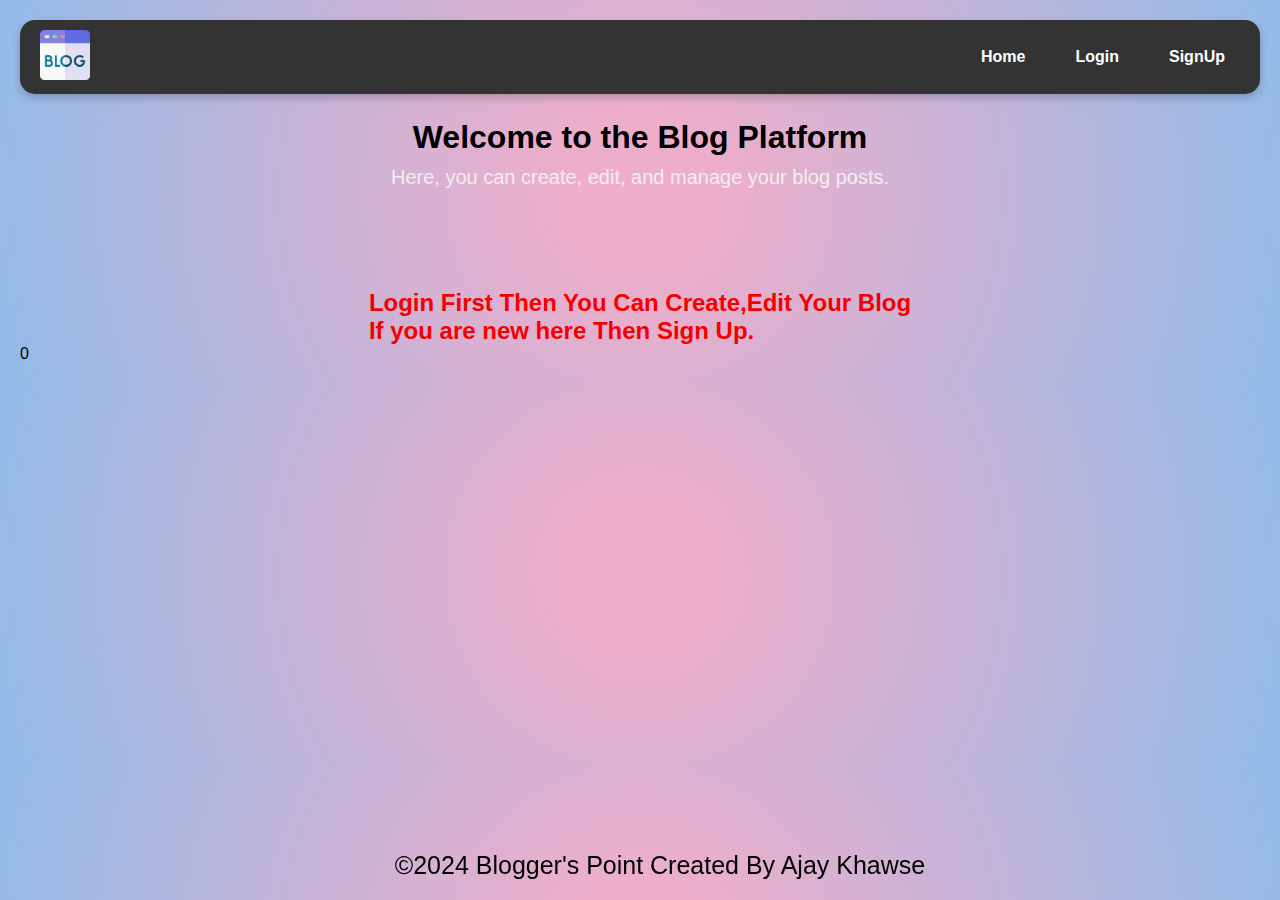
<file: index.html>
<!DOCTYPE html>
<html lang="en">
<head>
  <meta charset="UTF-8">
  <meta name="viewport" content="width=device-width, initial-scale=1.0">
  <title>Blogger's Point</title>
<link rel="icon" href="blog.png">
  <link rel="stylesheet" href="styles.css">
</head>
<body>
  <header>
    <div id="menu" class="menu">
      <a href="index.html">
        <img src="blog.png" alt="Blog Logo" style="height: 50px; width: auto;">
      </a>
      <ul>
        <li><a href="blogs.html">Home</a></li>
        <li><a href="login.html">Login</a></li>
        <li><a href="signup.html">SignUp</a></li>
      </ul>
      

    <button id="logout-button" >Logout</button>
    </div>
  </header>
<center>
  <h1>Welcome to the Blog Platform</h1>
  <p>Here, you can create, edit, and manage your blog posts.</p>
</center>

<h2 id="login-sms">Login First Then You Can Create,Edit Your Blog <br>
  If you are new here Then Sign Up.</h2>
  <main class="container" id="main-container">
    <form id="blog-form" >
      <label for="title">Title</label>
      <input type="text" id="title" required placeholder="Enter your post title">

      <label for="content">Content</label>
      <textarea id="content" required placeholder="Write your post content here"></textarea>

      <button type="submit">Create Post</button>
    </form>

    <section id="blog-posts"></section>
  </main>

  <footer>
    <p>&copy;2024 Blogger's Point Created By Ajay Khawse</p>
  </footer>
  <script src="scripts.js"></script>
</body>
</html>0
</file>
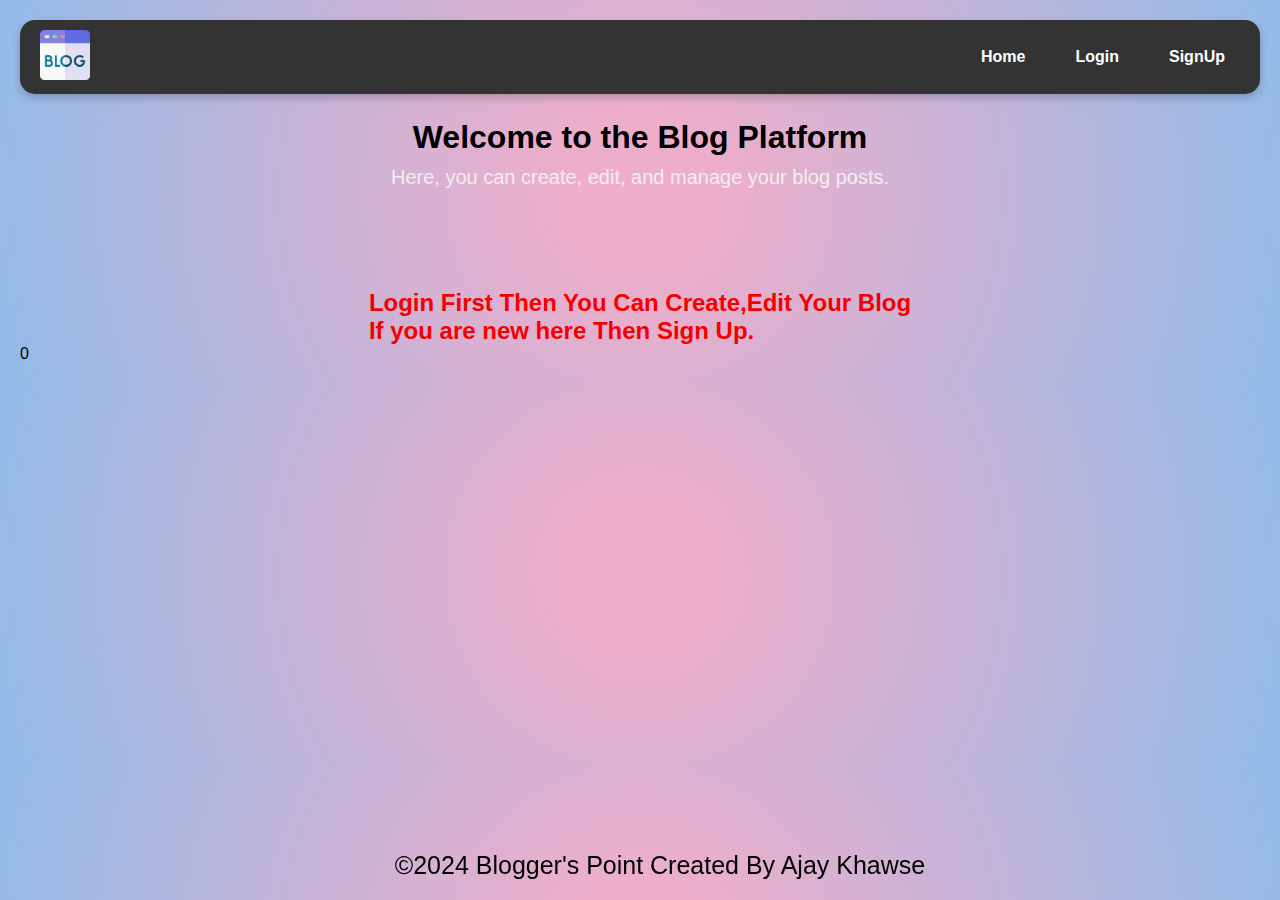
<file: blogs.html>
<!DOCTYPE html>
<html lang="en">
<head>
  <meta charset="UTF-8">
  <meta name="viewport" content="width=device-width, initial-scale=1.0">
  <title>Blogger's Point</title>
<link rel="icon" href="blog.png">
  <link rel="stylesheet" href="styles.css">
</head>
<body>
  <header>
    <div id="menu" class="menu">
      <a href="index.html">
        <img src="blog.png" alt="Blog Logo" style="height: 50px; width: auto;">
      </a>
      <ul>
        <li><a href="blogs.html">Home</a></li>
        <li><a href="login.html">Login</a></li>
        <li><a href="signup.html">SignUp</a></li>
      </ul>
      

    <button id="logout-button" >Logout</button>
    </div>
  </header>
<center>
  <h1>Welcome to the Blog Platform</h1>
  <p>Here, you can create, edit, and manage your blog posts.</p>
</center>

<h2 id="login-sms">Login First Then You Can Create,Edit Your Blog <br>
  If you are new here Then Sign Up.</h2>
  <main class="container" id="main-container">
    <form id="blog-form" >
      <label for="title">Title</label>
      <input type="text" id="title" required placeholder="Enter your post title">

      <label for="content">Content</label>
      <textarea id="content" required placeholder="Write your post content here"></textarea>

      <button type="submit">Create Post</button>
    </form>

    <section id="blog-posts"></section>
  </main>

  <footer>
    <p>&copy;2024 Blogger's Point Created By Ajay Khawse</p>
  </footer>
  <script src="scripts.js"></script>
</body>
</html>0
</file>
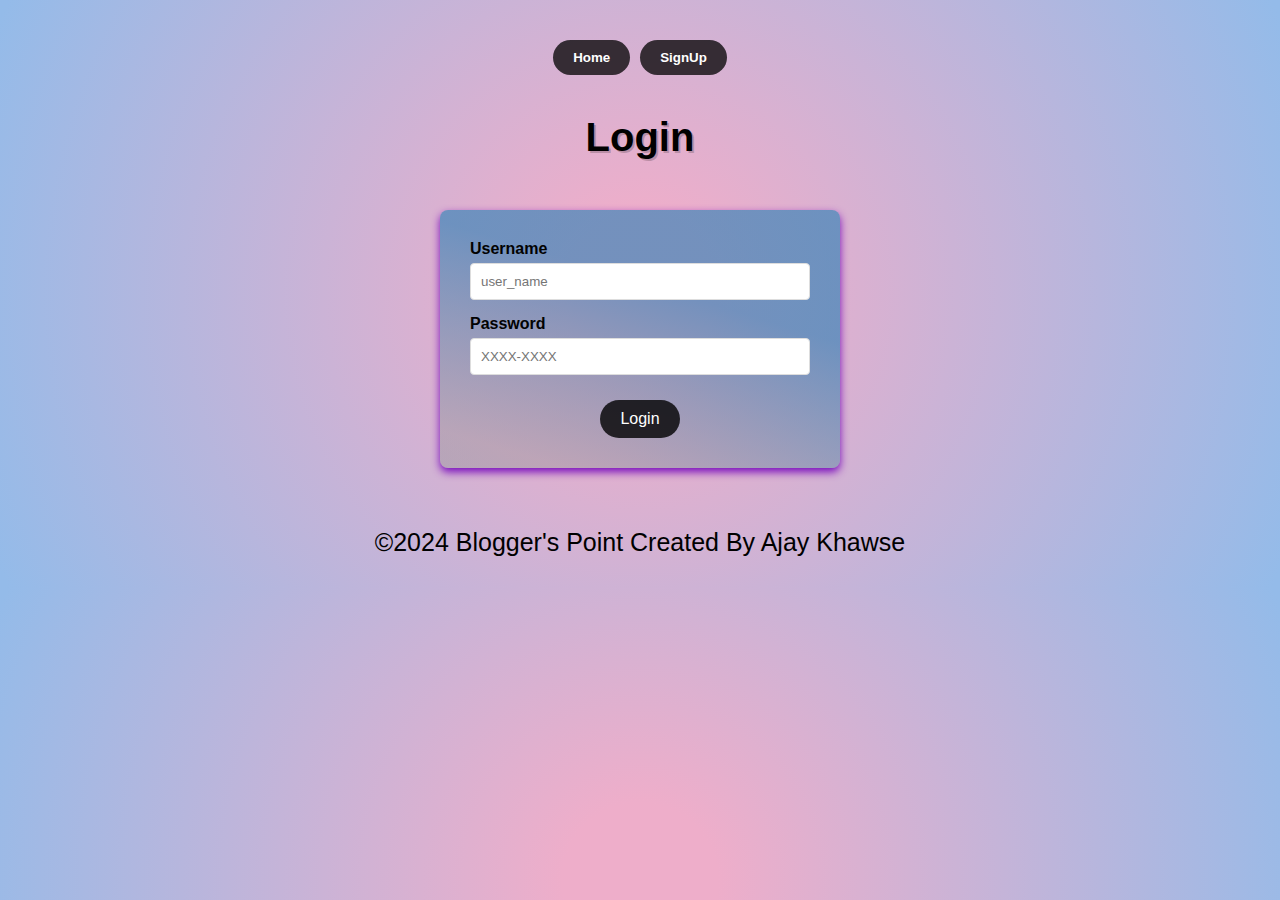
<file: login.html>
<!DOCTYPE html>
<html lang="en">
<head>
    <meta charset="UTF-8">
    <meta name="viewport" content="width=device-width, initial-scale=1.0">
    <title>Login</title>
    <link rel="stylesheet" href="login.css">
</head>
<body>
    <header>
        <button class="nav-button"><a href="index.html">Home</a></button>
        <button class="nav-button"><a href="signup.html">SignUp</a></button>
    </header> 
 

    <main>
        <h2>Login</h2>
        <form id="login-form">
            <label for="username">Username</label>
            <input type="text" id="login-username" required placeholder="user_name">
            
            <label for="password">Password</label>
            <input type="password" id="login-password" required placeholder="XXXX-XXXX">

            <button type="submit">Login</button>
        </form>
    </main>

    <footer>
        <p>&copy;2024 Blogger's Point Created By Ajay Khawse</p>
      </footer>

    <script src="scripts.js"></script>
</body>
</html>
</file>
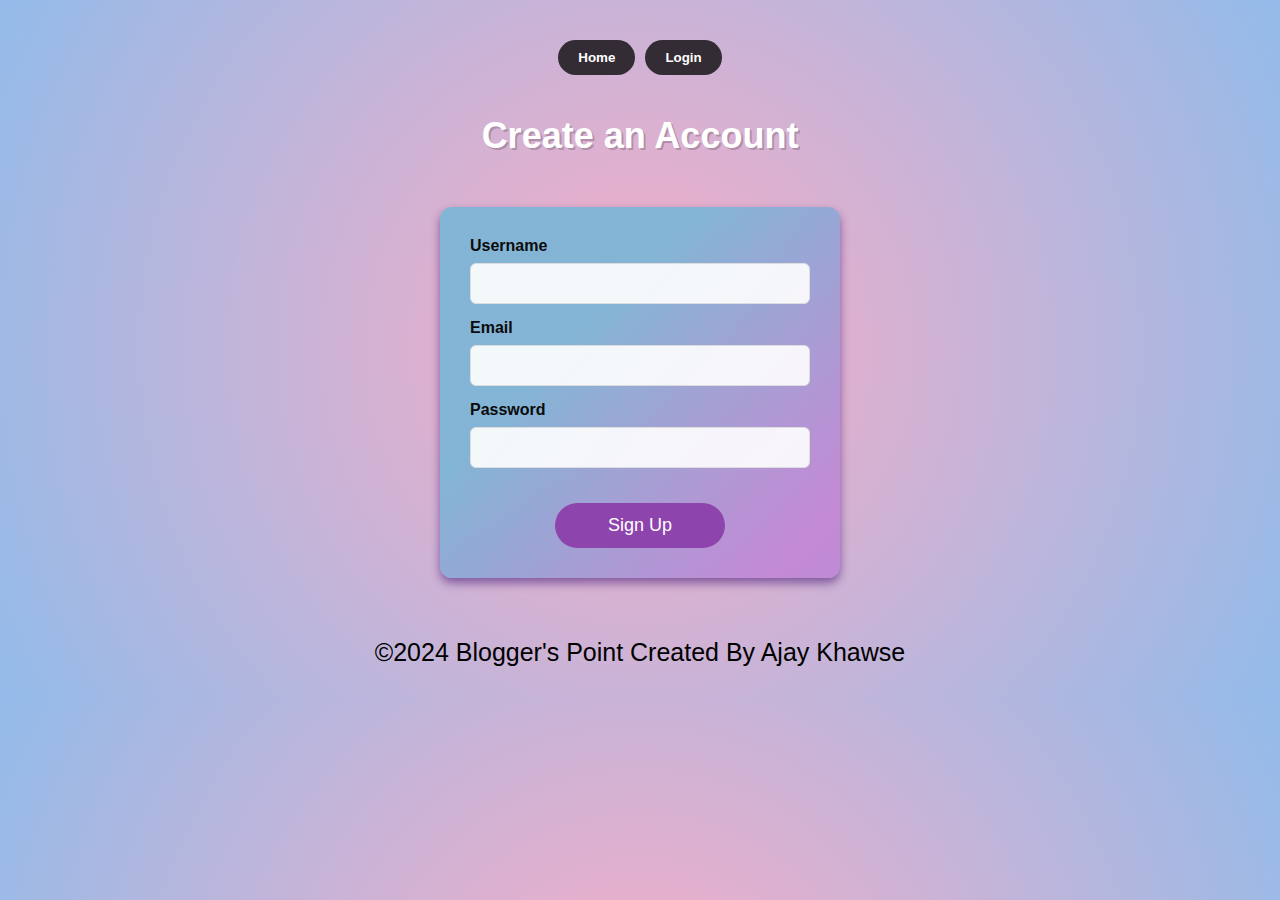
<file: signup.html>
<!DOCTYPE html>
<html lang="en">
<head>
    <meta charset="UTF-8">
    <meta name="viewport" content="width=device-width, initial-scale=1.0">
    <title>Sign Up</title>
    <link rel="stylesheet" href="signup.css">
</head>
<body>
    <header>
        <button class="nav-button"><a href="index.html">Home</a></button>
        <button class="nav-button"><a href="login.html">Login</a></button>
    </header> 
    <main>
        <h2>Create an Account</h2>
        <form id="signup-form">
            <label for="username">Username</label>
            <input type="text" id="username" required>
            
            <label for="email">Email</label>
            <input type="email" id="email" required>
            
            <label for="password">Password</label>
            <input type="password" id="password" required>

            <button type="submit">Sign Up</button>
        </form>
    </main>
    <footer>
        <p>&copy;2024 Blogger's Point Created By Ajay Khawse</p>
      </footer>
    <script src="scripts.js"></script>
</body>
</html>
</file>
<file: login.css>
* {
    margin: 0;
    padding: 0;
    box-sizing: border-box;
}
body {
    font-family: Arial, sans-serif;
    margin: 20px;
    background: rgb(238,174,202);
background: radial-gradient(circle, rgba(238,174,202,1) 11%, rgba(148,187,233,1) 99%);
    height: 90%;
}

header{
    display: flex;
    justify-content: center;
    align-items: center;
    padding: 20px;
    
}
header button {
    background: none;
    border: none;
    padding: 0;
    margin: 0 5px;
}


.nav-button {
    background-color:rgba(0, 0, 0, 0.753); 
    color: white;
    padding: 10px 20px;
    border: none;
    border-radius: 25px;
    cursor: pointer;
    transition: background-color 0.3s ease;
}


.nav-button a {
    color: white;
    text-decoration: none;
    font-weight: bold;
    font-family: Arial, sans-serif;
}


.nav-button:hover {
    background-color:rgba(0, 115, 255, 0.676); 
}

#login-form {
    max-width: 400px;
    margin: 50px auto;
    padding: 30px;
    background: rgb(152, 94, 188);
background: linear-gradient(197deg, rgba(49, 129, 182, 0.648) 35%, rgba(140, 146, 146, 0.395) 90%);
    border-radius: 8px;
    box-shadow: 0 4px 8px  rgb(120, 10, 189);
    
}


 h2 {text-shadow: 2px 2px rgba(0, 0, 0, 0.2);
    margin-top: 20px;
    font-size: 40px;
    color: #000000;
    font-family: Arial, sans-serif;
    text-align: center;
}



#login-form label {
    display: block;
    margin-bottom: 5px;
    font-weight: bold;
    color: #020202;
    text-shadow: #241d1d;
    font-family: Arial, sans-serif;
    /* text-align: left; */
}


#login-form input[type="text"],
#login-form input[type="password"] {
    width: 100%;
    padding: 10px;
    margin-bottom: 15px;
    border: 1px solid #ddd;
    border-radius: 4px;
    box-sizing: border-box;
    font-family: Arial, sans-serif;
}


#login-form input[type="text"]:focus,
#login-form input[type="password"]:focus {
    outline: none;
    border-color: #4CAF50; 
    box-shadow: 0 0 5px rgba(76, 175, 80, 0.4); 
}


#login-form button {
    background-color: #000000cc;
    color: white;
    padding: 10px 20px;
    border: none;
     cursor: pointer;
    font-size: 16px;
    transition: background-color 0.3s ease;
    font-family: Arial, sans-serif;
    border-radius: 20px;
    margin-top: 10px;
   display: flex;
   justify-self: center;
}


#login-form button:hover {
    background-color: #2fa835;
    transform: scale(1.2);
 font-size:18px ;}

 #login-form button:active{
    background-color: rgb(184, 61, 61);
 }


footer {
    
    color:black;
    text-align: center;
    padding: 10px;
    font-size: 25px;
}
</file>
<file: signup.css>
* {
    margin: 0;
    padding: 0;
    box-sizing: border-box;
}
body {
    font-family: Arial, sans-serif;
    margin: 20px;
    background: rgb(238, 174, 202);
    background: radial-gradient(circle, rgba(238, 174, 202, 1) 11%, rgba(148, 187, 233, 1) 99%);
    height: 90%;
}

header{
    display: flex;
    justify-content: center;
    align-items: center;
    padding: 20px;
    
}
header button {
    background: none;
    border: none;
    padding: 0;
    margin: 0 5px;
}


.nav-button {
    background-color:rgba(0, 0, 0, 0.753); 
    color: white;
    padding: 10px 20px;
    border: none;
    border-radius: 25px;
    cursor: pointer;
    transition: background-color 0.3s ease;
}


.nav-button a {
    color: white;
    text-decoration: none;
    font-weight: bold;
    font-family: Arial, sans-serif;
}


.nav-button:hover {
    background-color:rgba(0, 115, 255, 0.676); 
}



/* Main Styling for the Signup Form */
#signup-form {
    max-width: 400px;
    margin: 50px auto;
    padding: 30px;
    background: rgb(121, 181, 214);
    background: linear-gradient(135deg, rgba(121, 181, 214, 0.9) 35%, rgba(187, 121, 214, 0.7) 90%);
    border-radius: 12px;
    box-shadow: 0 5px 10px rgba(45, 0, 105, 0.5);
}


h2 {
    margin-top: 20px;
    font-size: 36px;
    color: #ffffff;
    font-family: 'Arial', sans-serif;
    text-align: center;
    text-shadow: 2px 2px rgba(0, 0, 0, 0.2);
}

/* Form Labels */
#signup-form label {
    display: block;
    margin-bottom: 8px;
    font-weight: bold;
    color: #0b0b0b;
    font-family: 'Arial', sans-serif;
}

/* Form Inputs */
#signup-form input[type="text"],
#signup-form input[type="email"],
#signup-form input[type="password"] {
    width: 100%;
    padding: 12px;
    margin-bottom: 15px;
    border: 1px solid #ddd;
    border-radius: 6px;
    box-sizing: border-box;
    font-family: 'Arial', sans-serif;
    background-color: rgba(255, 255, 255, 0.9);
}

#signup-form input:focus {
    outline: none;
    border-color: #8e44ad;
    box-shadow: 0 0 8px rgba(142, 68, 173, 0.4);
}

/* Signup Button */
#signup-form button {
    background-color: #8e44ad;
    color: white;
    padding: 12px 20px;
    border: none;
    cursor: pointer;
    font-size: 18px;
    transition: background-color 0.3s ease, transform 0.2s ease;
    font-family: 'Arial', sans-serif;
    border-radius: 25px;
    display: block;
    margin: 20px auto 0;
    width: 50%;
}

#signup-form button:hover {
    background-color: #663399;
    transform: scale(1.1);
}

#signup-form button:active {
    background-color: #9b59b6;
    transform: scale(1);
}

footer {
    font-size: 25px;
    color:black;
    text-align: center;
    padding: 10px;
}
</file>
<file: styles.css>
/* General Reset */
* {
    margin: 0;
    padding: 0;
    box-sizing: border-box;
}

/* Body Styling */
body {
    height: 100%;
    font-family: Arial, sans-serif;
    margin: 20px;
    background: radial-gradient(circle, rgba(238, 174, 202, 1) 11%, rgba(148, 187, 233, 1) 99%);
}

/* Menu Styling */
#menu {
    position: sticky;
    top: 0;
    display: flex;
    justify-content: space-between;
    align-items: center;
    padding: 10px 20px;
    background-color: #333;
    border-radius: 15px;
    box-shadow: 0 4px 8px rgba(0, 0, 0, 0.2);
    z-index: 1000;
}

#menu ul {
    list-style: none;
    display: flex;
    margin: 0;
}

#menu ul li {
    margin-left: 20px;
}

#menu ul li a {
    text-decoration: none;
    color: white;
    padding: 10px 15px;
    font-weight: bold;
    transition: background-color 0.3s ease, transform 0.3s ease;
    border-radius: 25px;
}

#menu ul li a:hover {
    background-color: #555;
    transform: scale(1.1);
}
center{
    margin-top: 25px;
}
center p{

    margin-top: 10px;
    color: rgb(240, 239, 239);
    font-family: Arial, Helvetica, sans-serif;
    font-size: 20px;
}

#logout-button{
    display: none;
    position: sticky;
    top: 0;
    font-size: 15px;
    font-weight: bolder;
    padding: 10px 20px;
    background-color: #912828;
    border-radius: 25px;
    color: white;
    box-shadow: 0 4px 6px rgba(192, 141, 141, 0.2);
    z-index: 10;
}
#logout-button:hover{
    background-color: #f30000;
    transform: scale(1.1);
    font-size: 18;
}


/* Main Container (Hidden by Default) */
.container {
    display: none;
    margin-top: 60px;
   
    flex-direction: column;
    justify-self: center;
    min-height: 50vh;
    width: 800px;
    text-align: center;
    padding: 20px;
    border: 1px solid black;
    background: rgba(255, 255, 255, 0.85);
    border-radius: 20px;
    box-shadow: 0 5px 10px rgba(8, 7, 7, 0.1);
}



/* Login Message */
#login-message {
    text-align: center;
    color: red;
    font-size: 20px;
    font-weight: bold;
    margin-top: 20px;
}

/* Blog Form Styling */
#blog-form label {
    display: block;
    margin-bottom: 8px;
    font-size: 25px;
    font-weight: bold;
    
    color: #000000;
    font-family: 'Arial', sans-serif;
}

#blog-form input[type="text"],
#blog-form textarea {
    width: 100%;
    padding: 10px;
    margin-bottom: 15px;
    border: 1px solid #ddd;
    border-radius: 15px;
    background-color: rgba(255, 255, 255, 0.447);
    font-family: 'Arial', sans-serif;
}

#blog-form button {
    background-color: #8e44ad;
    color: white;
    padding: 10px 20px;
    border: none;
    cursor: pointer;
    font-size: 16px;
    font-weight: bold;
    font-family: 'Arial', sans-serif;
    border-radius: 20px;
    margin-top: 10px;
    transition: background-color 0.3s ease, transform 0.2s ease;
}
#blog-form button:hover{
    transform: scale(1.05);
    font-size: 18px;
}
.edit {
    background-color: #44ad63;
    color: white;
    padding: 10px 20px;
    border: none;
    cursor: pointer;
    font-size: 14px;
    font-weight: bold;
    font-family: 'Arial', sans-serif;
    border-radius: 20px;
    margin-top: 15px;
    margin-bottom: 20px;
    transition: background-color 0.3s ease, transform 0.2s ease;
}
.delete{
    background-color: #c32a2a;
    color: white;
    padding: 10px 20px;
    border: none;
    cursor: pointer;
    font-size: 14px;
    font-weight: bold;
    font-family: 'Arial', sans-serif;
    border-radius: 20px;
    margin-top: 15px;
    margin-bottom: 20px;
    transition: background-color 0.3s ease, transform 0.2s ease;
}
#login-sms{color: #f30000;
    margin-top:100px;
    display: flex;
    justify-self: center;
}
#login-sms:hover{transform: scale(1.05);}
#blog-posts {
    margin-top: 20px;
}



footer {
     position:fixed;
     top:100; 
    bottom: 0;
    width: 100%;
    color: black;
    padding: 20px;
    font-size: 25px;
    text-align: center;
  }

  /* Mobile Styles */
@media (max-width: 768px) {
    #menu {
        flex-direction: column;
        padding: 10px;
        text-align: center;
    }

    #menu ul {
        flex-direction: column;
        align-items: center;
    }

    #menu ul li {
        margin: 10px 0;
    }

    .container {
        width: 90%;
        padding: 10px;
        margin-top: 30px;
    }

    #blog-form label {
        font-size: 18px;
    }

    #blog-form button, .edit, .delete {
        padding: 8px 15px;
        font-size: 14px;
    }

    footer {
        font-size: 18px;
    }
}

/* Tablet Styles */
@media (min-width: 769px) and (max-width: 1024px) {
    #menu {
        padding: 15px;
    }

    .container {
        width: 80%;
    }

    #blog-form label {
        font-size: 20px;
    }

    #blog-form button, .edit, .delete {
        padding: 10px 18px;
    }

    footer {
        font-size: 20px;
    }
}

/* Large Screens */
@media (min-width: 1025px) {
    /* Maintain original styling for large screens */
}
</file>
